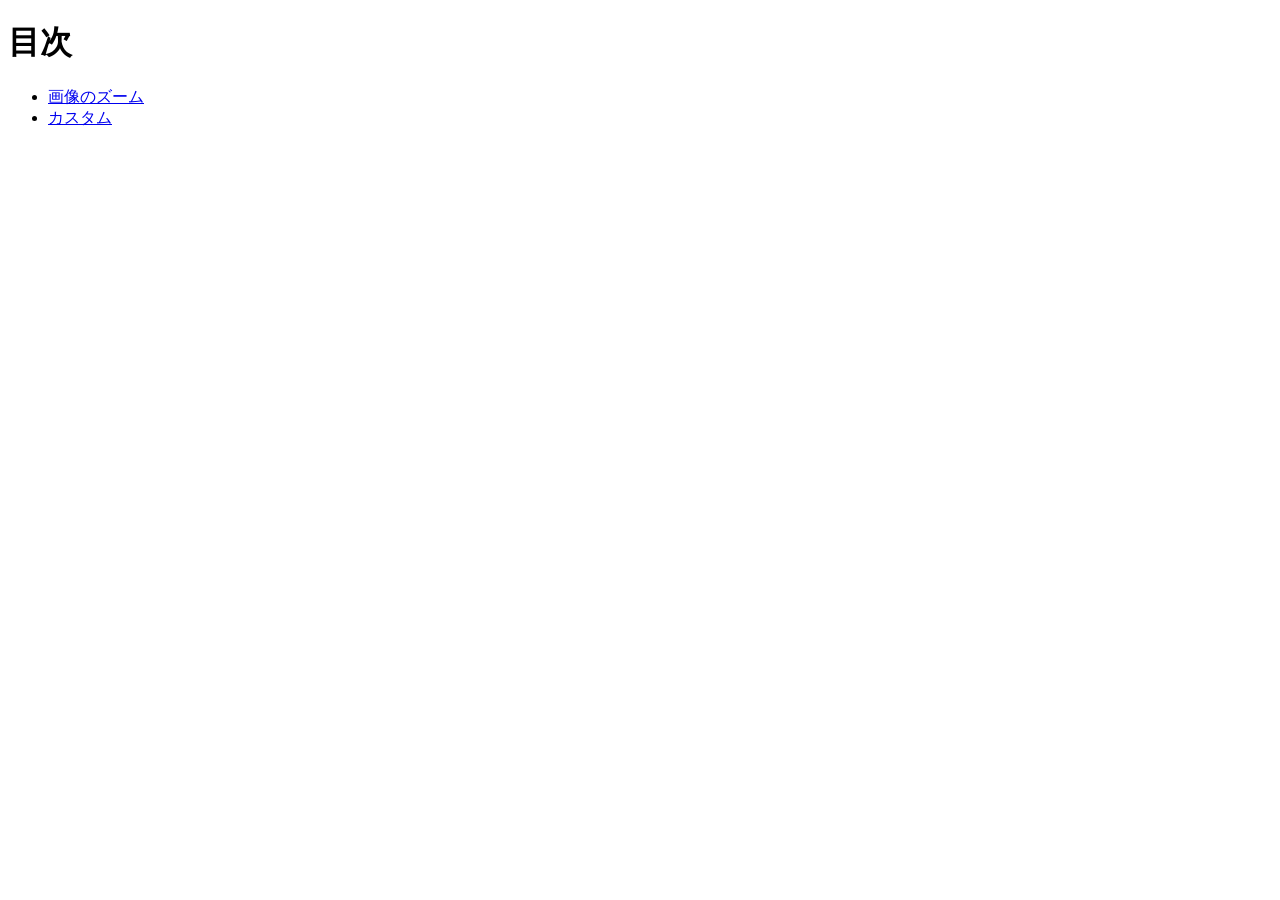
<file: index.html>
<!DOCTYPE html>
<html lang="">
<head>
  <meta charset="UTF-8">
  <title>20261105-js</title>
</head>
<body>
  <h1>目次</h1>

  <ul>
    <li><a href="img-zoom/index.html">画像のズーム</a></li>
    <li><a href="img-zoom-custom/index.html">カスタム</a></li>
  </ul>
</body>
</html>
</file>
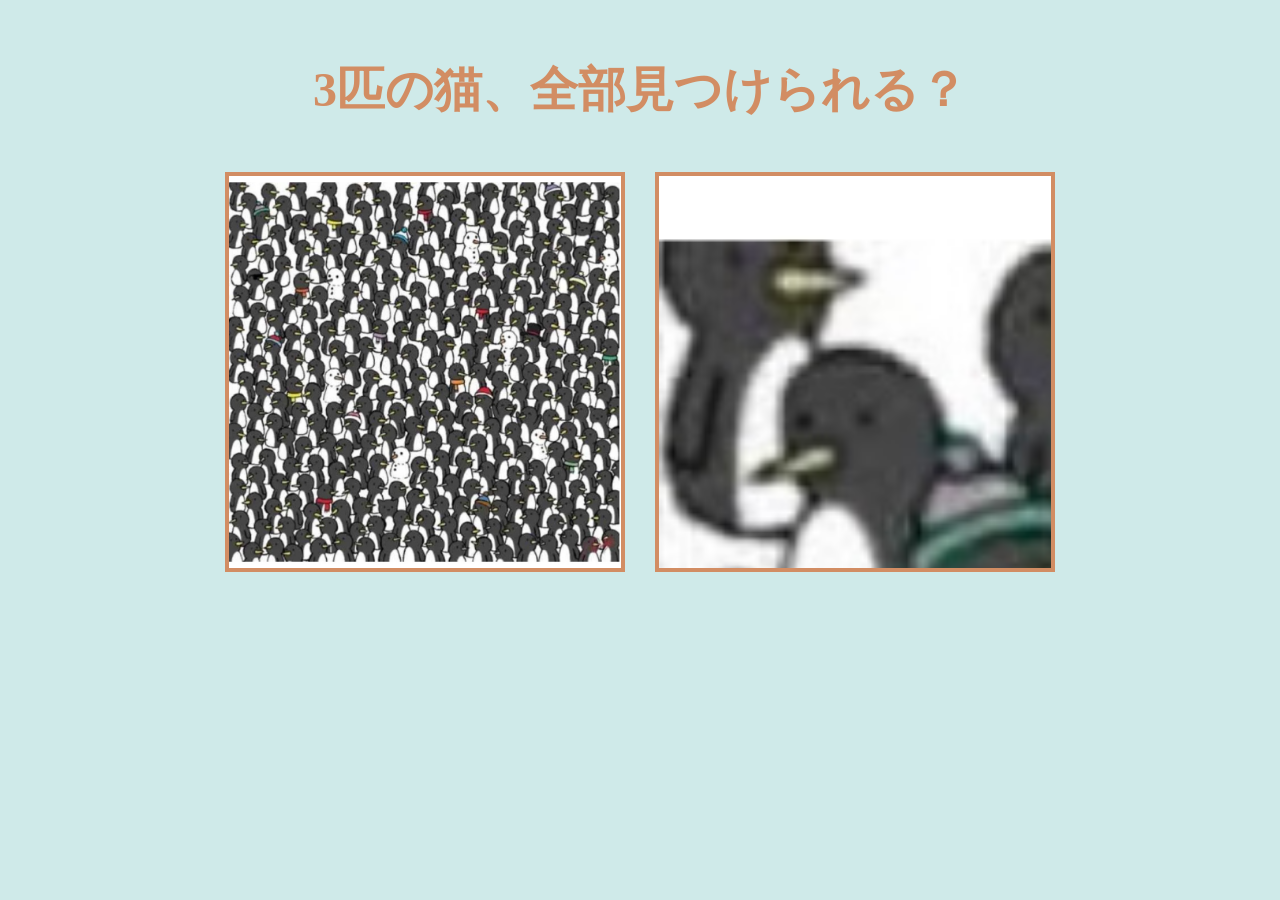
<file: img-zoom-custom/index.html>
<!DOCTYPE html>
<html lang="ja">
<head>
  <meta charset="UTF-8">
  <title>画像のズーム</title>
  <link rel="stylesheet" href="css/style.css">
  <!-- jQuery本体 -->
  <script src="https://code.jquery.com/jquery-3.7.1.min.js"
    integrity="sha256-/JqT3SQfawRcv/BIHPThkBvs0OEvtFFmqPF/lYI/Cxo=" crossorigin="anonymous"></script>
</head>

<body>
  <div id="wrapper">
    <h1>3匹の猫、全部見つけられる？</h1>

    <div id="thumb">
        <span></span>
        <img src="img/thumb.jpeg" alt="thumbnail" width="400">
    </div>

    <div id="zoom">
        <img src="img/zoom.jpeg" alt="zoom" width="4000">
    </div>
  </div>

  <script src="js/script.js"></script>
</body>
</html>
</file>
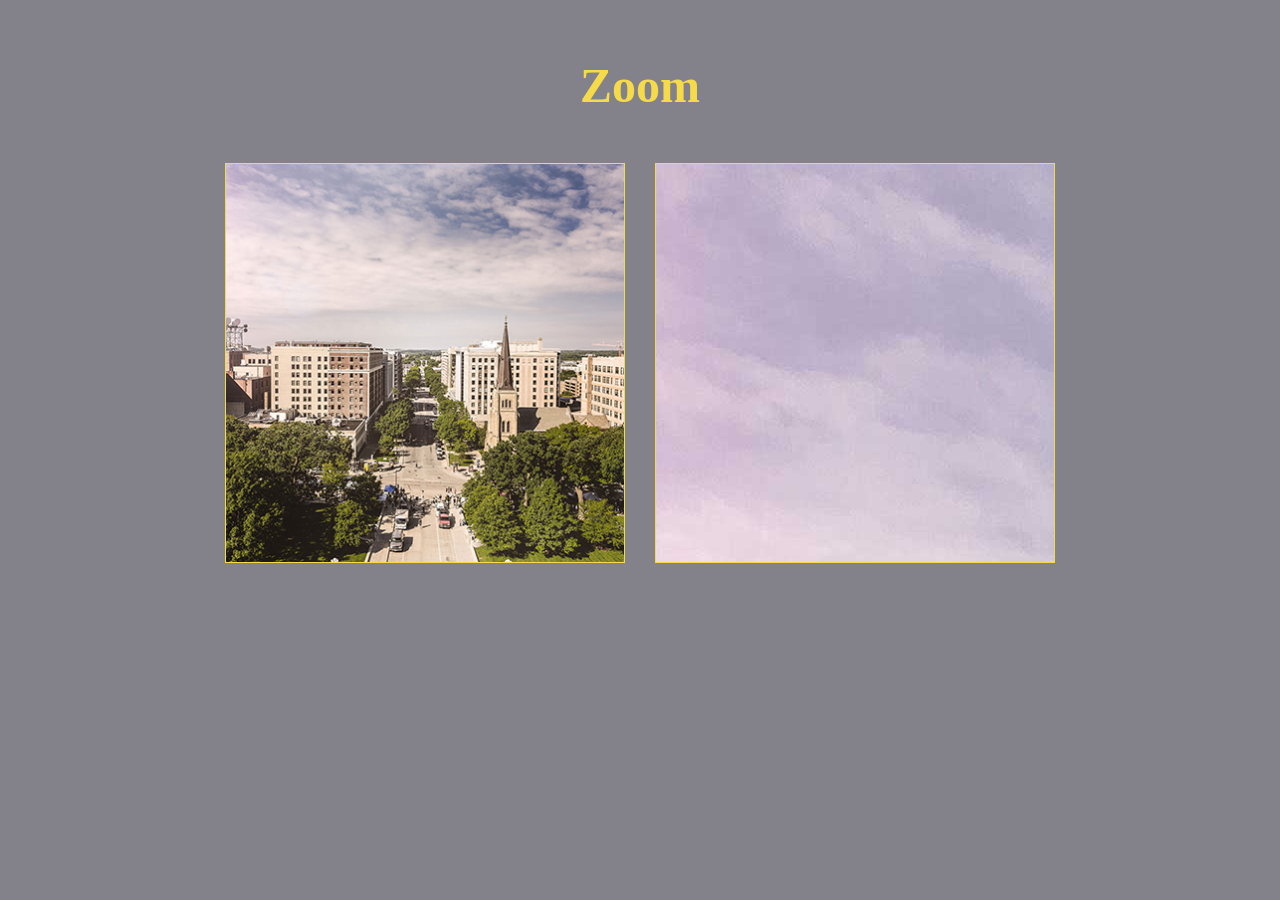
<file: img-zoom/index.html>
<!DOCTYPE html>
<html lang="ja">
<head>
  <meta charset="UTF-8">
  <title>画像のズーム</title>
  <link rel="stylesheet" href="css/style.css">
  <!-- jQuery本体 -->
  <script src="https://code.jquery.com/jquery-3.7.1.min.js"
    integrity="sha256-/JqT3SQfawRcv/BIHPThkBvs0OEvtFFmqPF/lYI/Cxo=" crossorigin="anonymous"></script>
</head>

<body>
  <div id="wrapper">
    <h1>Zoom</h1>

    <div id="thumb">
        <span></span>
        <img src="img/thumb.jpg" alt="thumbnail" width="400">
    </div>

    <div id="zoom">
        <img src="img/zoom.jpg" alt="zoom" width="4000">
    </div>
  </div>

  <script src="js/script.js"></script>
</body>
</html>
</file>
<file: img-zoom-custom/css/style.css>
@charset "utf-8";

* {
  box-sizing: border-box;
}

body {
  background: #cfeae9;
}

#wrapper {
  width: 830px;
  margin: 0 auto;
  overflow: hidden;
}

h1 {
  margin: 50px 0;
  color: #d28d63;
  font-size: 3em;
  text-align: center;
}

#thumb,
#zoom {
  border: 4px solid #d28d63;
}

#thumb {
  width: 400px;
  height: 400px;
  float: left;
}

#thumb img {
  width: 100%;
}

#thumb span {
  width: 40px;
  height: 40px;
  position: absolute;
  display: none;
  /* display: block; */
  border: 1px solid #83828a;
  background: rgba(131, 130, 138, .5);
}

#zoom {
  width: 400px;
  height: 400px;
  float: right;
  overflow: hidden;
  position: relative;
}

#zoom img {
  position: absolute;
  top: 0;
  left: 0;
}
</file>
<file: img-zoom/css/style.css>
@charset "utf-8";

* {
  box-sizing: border-box;
}

body {
  background: #83828a;
}

#wrapper {
  width: 830px;
  margin: 0 auto;
  overflow: hidden;
}

h1 {
  margin: 50px 0;
  color: #f5da49;
  font-size: 3em;
  text-align: center;
}

#thumb,
#zoom {
  border: 1px solid #f5da49;
}

#thumb {
  width: 400px;
  height: 400px;
  float: left;
}

#thumb img {
  width: 100%;
}

#thumb span {
  width: 40px;
  height: 40px;
  position: absolute;
  display: none;
  /* display: block; */
  border: 1px solid #83828a;
  background: rgba(131, 130, 138, .5);
}

#zoom {
  width: 400px;
  height: 400px;
  float: right;
  overflow: hidden;
  position: relative;
}

#zoom img {
  position: absolute;
  top: 0;
  left: 0;
}
</file>
